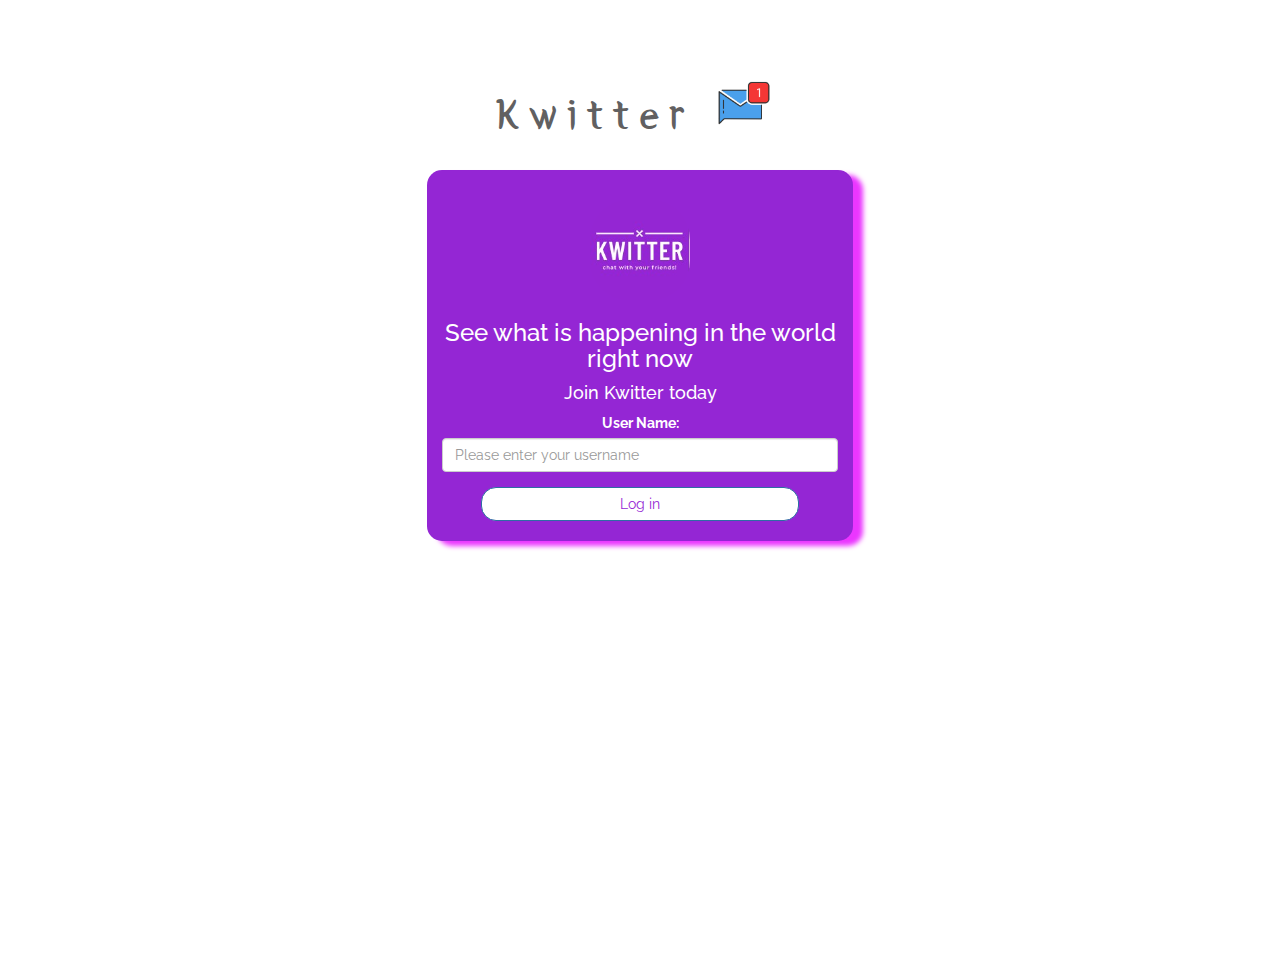
<file: index.html>
<!DOCTYPE html>
<html>
<head>
	<title>Kwitter</title>
<link href="https://fonts.googleapis.com/css?family=Yeon+Sung&display=swap" rel="stylesheet"><meta name="viewport" content="width=device-width, initial-scale=1">

<link rel="stylesheet" href="https://maxcdn.bootstrapcdn.com/bootstrap/3.4.0/css/bootstrap.min.css">
<script src="https://ajax.googleapis.com/ajax/libs/jquery/3.4.1/jquery.min.js"></script>
<script src="https://maxcdn.bootstrapcdn.com/bootstrap/3.4.0/js/bootstrap.min.js"></script>

<link rel="stylesheet" type="text/css" href="style.css">
<script src="kwitter.js"></script>
<link rel="preconnect" href="https://fonts.googleapis.com">
<link rel="preconnect" href="https://fonts.gstatic.com" crossorigin>
<link href="https://fonts.googleapis.com/css2?family=Raleway&display=swap" rel="stylesheet">
</head>
<body>
<center>
	<h1 class="header">	
		Kwitter	<sup>
	<img src="m2.png">
	</sup>
</h1>
	<div class="col-lg-4 col-md-6 col-sm-6 col-xs-11 login_div" id = "bg">
	<img src="logos.jpg" class="logo">
		<h3 >See what is happening in the world right now</h3>
		<h4 >Join Kwitter today</h4>
		<div class="form-group">
		  <label >User Name:</label>
		  <input type="text" class="form-control" id = "username_input" placeholder="Please enter your username">
		</div>
		<button id="login_button" class="btn btn-primary" onclick="adduser()">Log in</button>
		<br><br>
	</div>
</center>
</body>
</html>
</file>
<file: style.css>
html, body
{
  height: 100%;
  margin: 0;
  --bg-primary: #9426d4;
  --bg-secondary: #ffffff;
  --font-color: #616061;
  font-family: 'Raleway', sans-serif;
}

body
{
	background-color: white;
	color: #616061;
}

.header
{
	color: var(--font-color);
	font-family: 'Yeon Sung';
	font-size: 45px;letter-spacing: 10px;
	margin-top: 80px;
}
.header img
{
	width: 80px;margin-left: -15px;
}

.login_div
{
	background: var(--bg-primary);
	float: none;
	border-radius: 15px;
	color: white !important;
	box-shadow: 10px 5px 5px #eb36ff;
}

.logo
{
	width: 100px;
	margin-top: 30px;
	border-radius: 40px;
}

#login_button
{
	width: 80%;
	border-radius: 15px;
	background-color: white;
	color: var(--bg-primary) !important;
	transition: 200ms ease;
}

#login_button:hover {
	background-color: var(--bg-primary) !important;
	color: white !important;
	border: white 3px solid;
}

.room_name
{
	cursor: pointer;
	font-size: 20px;
	color: black;
}


#logout
{
	font-size: 20px; float: right;
}


#output
{
	padding: 10px; width:80%;background: rgba(255,255,255,0.8);border-radius: 15px;
}

.input_div_room_page
{
	width: 80%;
}

.input_div label
{
	color: white;font-size: 20px;
}


.input_div_message_page
{
	position: fixed;bottom: 0px;width: 100%;background: rgba(255,255,255,0.8);
}
.input_div_message_page label
{
	color: black;
}
.input_div_message_page #msg
{
	width: 80%;
}
.input_div_message_page button
{
	margin-top: 15px;
	width: 50%; 
}
.color_white
{
	color: white
}

.user_tick
{
	width:20px;
}
.message_h4
{
	padding-left:5px;color:grey;
}

::-webkit-scrollbar {
	width: 1.5rem;
}

::-webkit-scrollbar-track {
	background-color: var(--bg-primary);
	
}

::-webkit-scrollbar-thumb {
	background-color: white;
	height: 50px;
	border-top-left-radius: 100px;
	border-top-right-radius: 100px;
	border-bottom-left-radius: 100px;
	border-bottom-right-radius: 100px;
	border: grey 3px solid;
}

.kwitterRoom {
	background-color: var(--bg-primary);
	color: white !important;
}

.container {
	background-color: var(--bg-primary);
}
</file>
